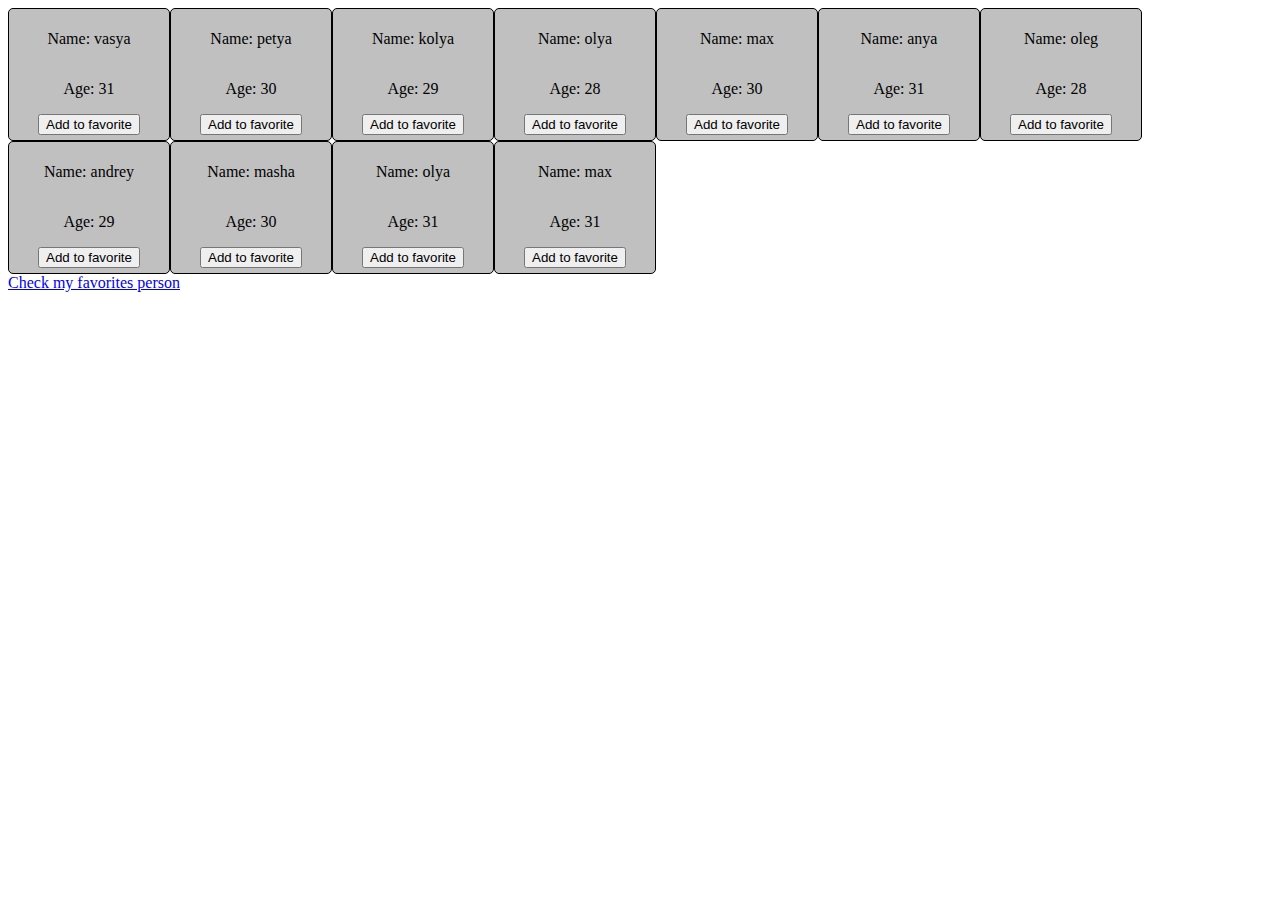
<file: index.html>
<!doctype html>
<html lang="en">
<head>
    <meta charset="UTF-8">
    <meta name="viewport"
          content="width=device-width, user-scalable=no, initial-scale=1.0, maximum-scale=1.0, minimum-scale=1.0">
    <meta http-equiv="X-UA-Compatible" content="ie=edge">
    <title>Document</title>
    <link rel="stylesheet" href="css/style.css">
</head>
<body>
<div class="content"></div>
<a href="favorites.html" target="_blank">Check my favorites person</a>
<script src="js/script.js"></script>
</body>
</html>
</file>
<file: css/style.css>
.content {
    display: flex;
    flex-wrap: wrap;
}

.person {
    width: 150px;
    display: flex;
    flex-direction: column;
    align-items: center;
    border: 1px solid black;
    border-radius: 5px;
    background: silver;
    padding: 5px;
}
</file>
